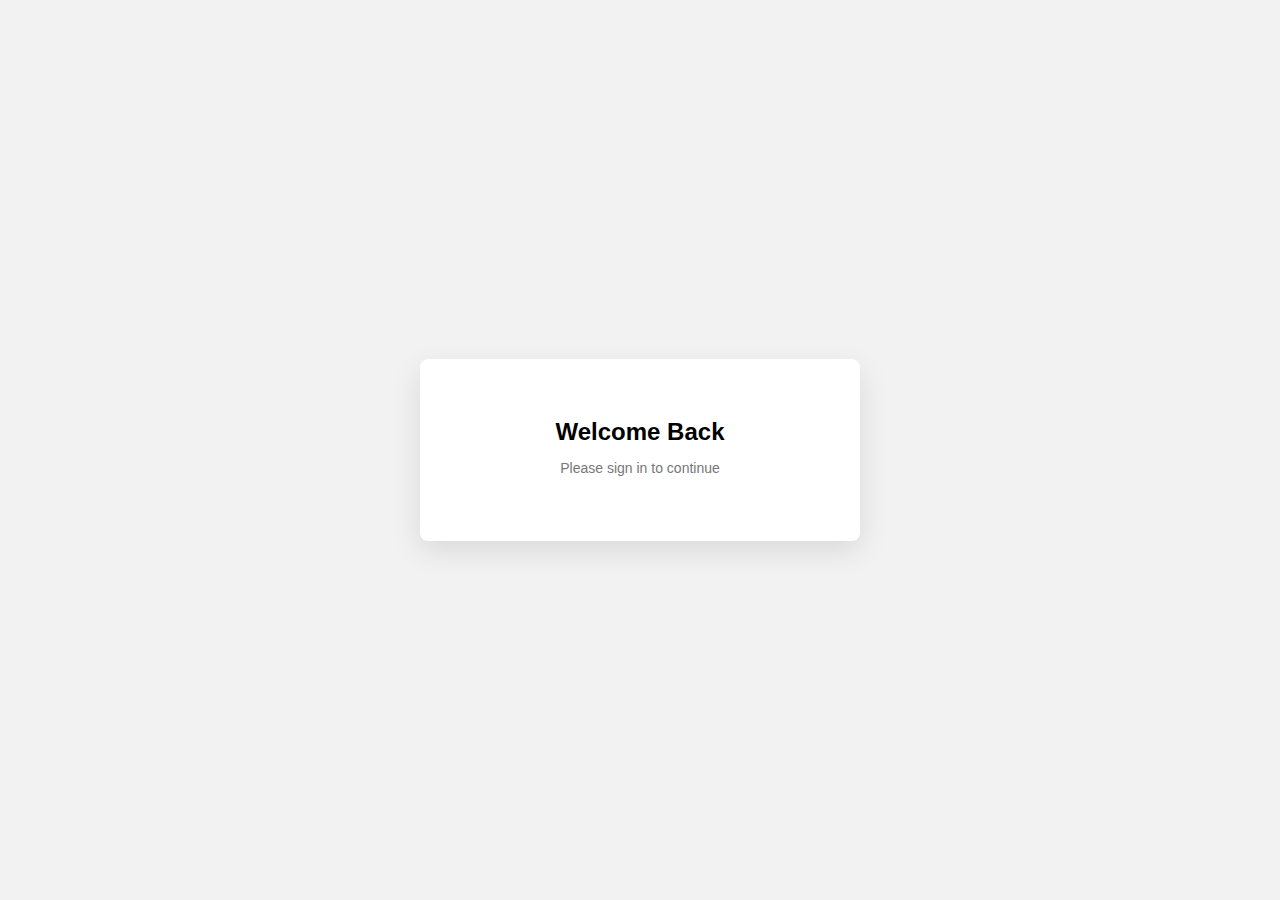
<file: index.html>
<!DOCTYPE html>
<html lang="en">
<head>
    <meta charset="UTF-8">
    <meta name="viewport" content="width=device-width, initial-scale=1.0">
    <title>Login Page</title>
    <script src="https://accounts.google.com/gsi/client" async defer></script>
    <link rel="stylesheet" href="css/style.css">
</head>
<body>

  <div class="login-wrapper">
  <div class="login-card">

    <h2>Welcome Back</h2>
    <p>Please sign in to continue</p>

    <div class="google-btn-wrapper">
      <div id="g_id_onload"
           data-client_id="730998328032-jv6tcsjdduaviioco7ta0vghdomhcujo.apps.googleusercontent.com"
           data-callback="handleCredentialResponse">
      </div>

      <div class="g_id_signin"
           data-type="standard"
           data-size="large">
      </div>
    </div>

  </div>
</div>


  <script src="js/login.js"></script>
</body>

</html>
</file>
<file: css/style.css>
body {
  margin: 0;
  height: 100vh;
  font-family: Arial, sans-serif;
  background: #f2f2f2;
}

.login-wrapper {
  height: 100vh;
  display: flex;
  justify-content: center;
  align-items: center;
}

.login-card {
  width: 360px;
  padding: 40px;
  background: #ffffff;
  border-radius: 8px;
  text-align: center;
  box-shadow: 0 10px 30px rgba(0,0,0,0.1);
}

.google-btn-wrapper {
  display: flex;
  justify-content: center;
}


.login-card h2 {
  margin-bottom: 10px;
}

.login-card p {
  color: #777;
  font-size: 14px;
  margin-bottom: 25px;
}
</file>
